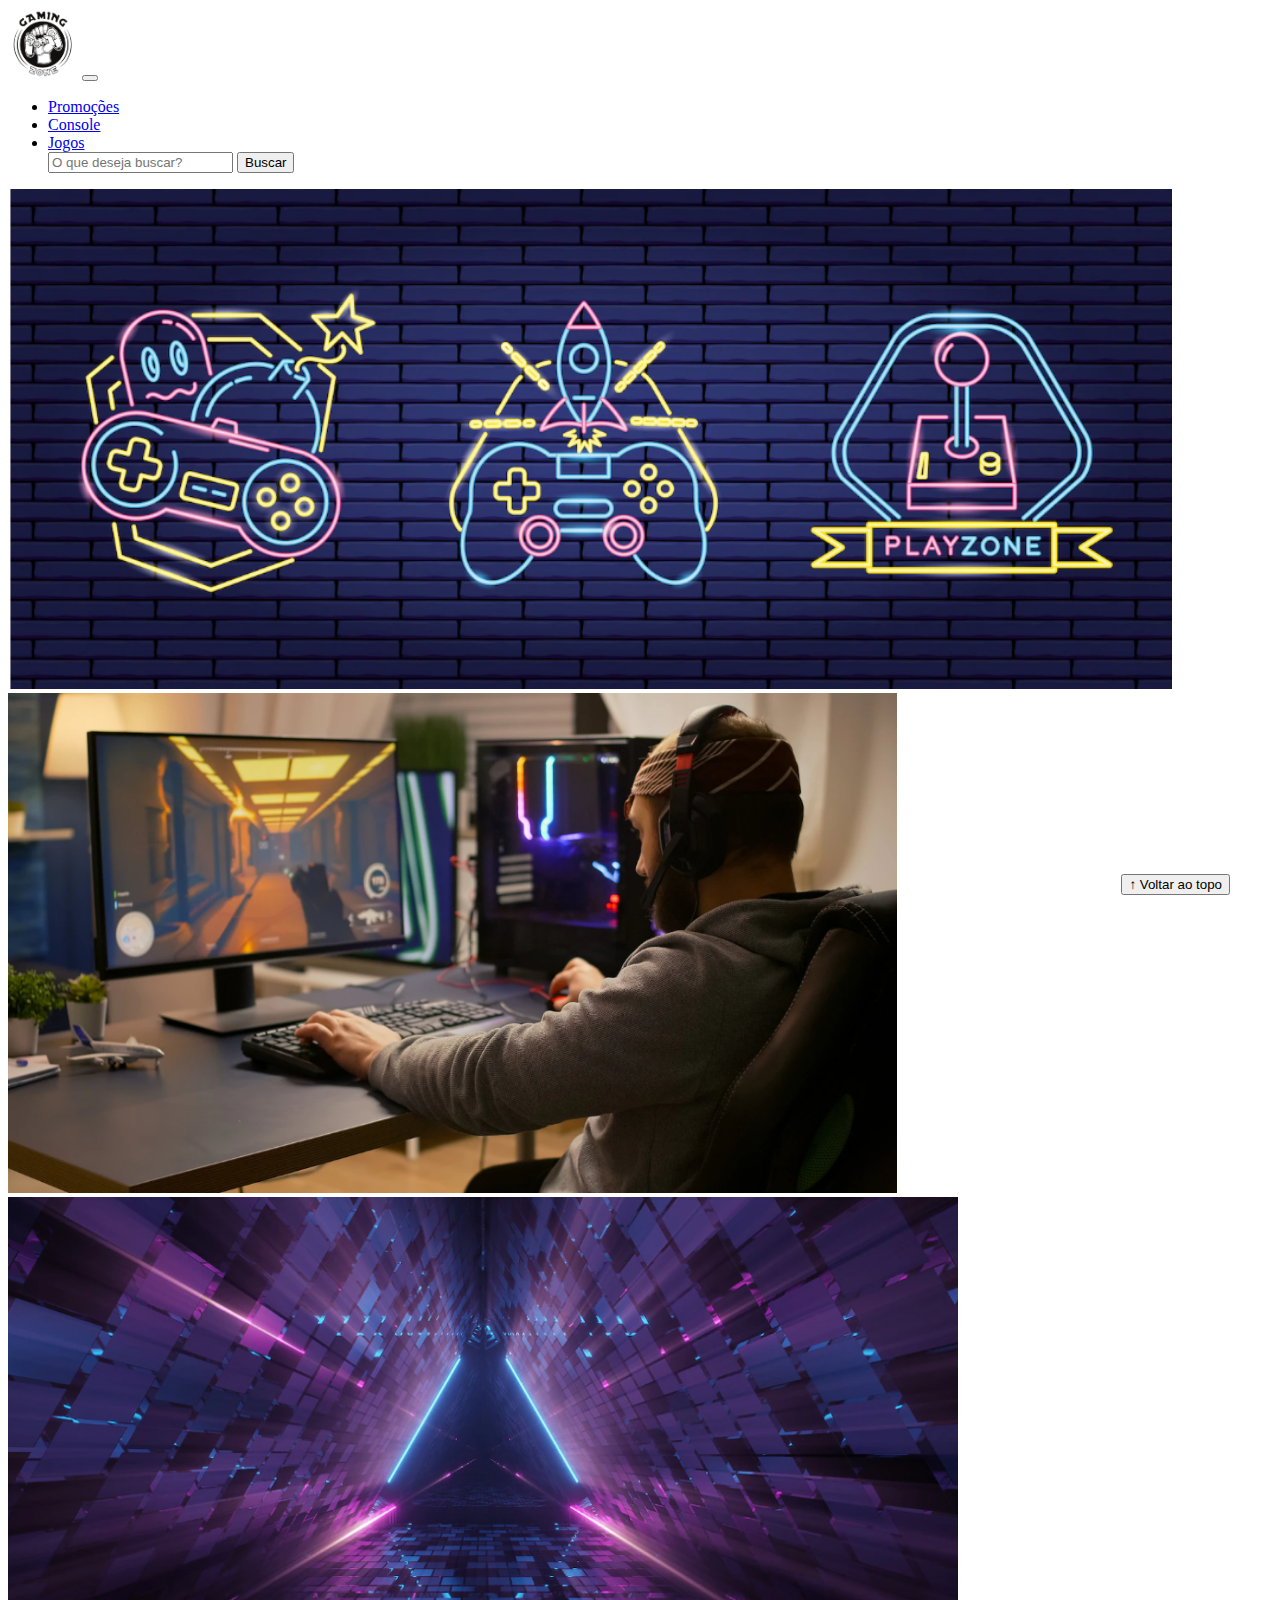
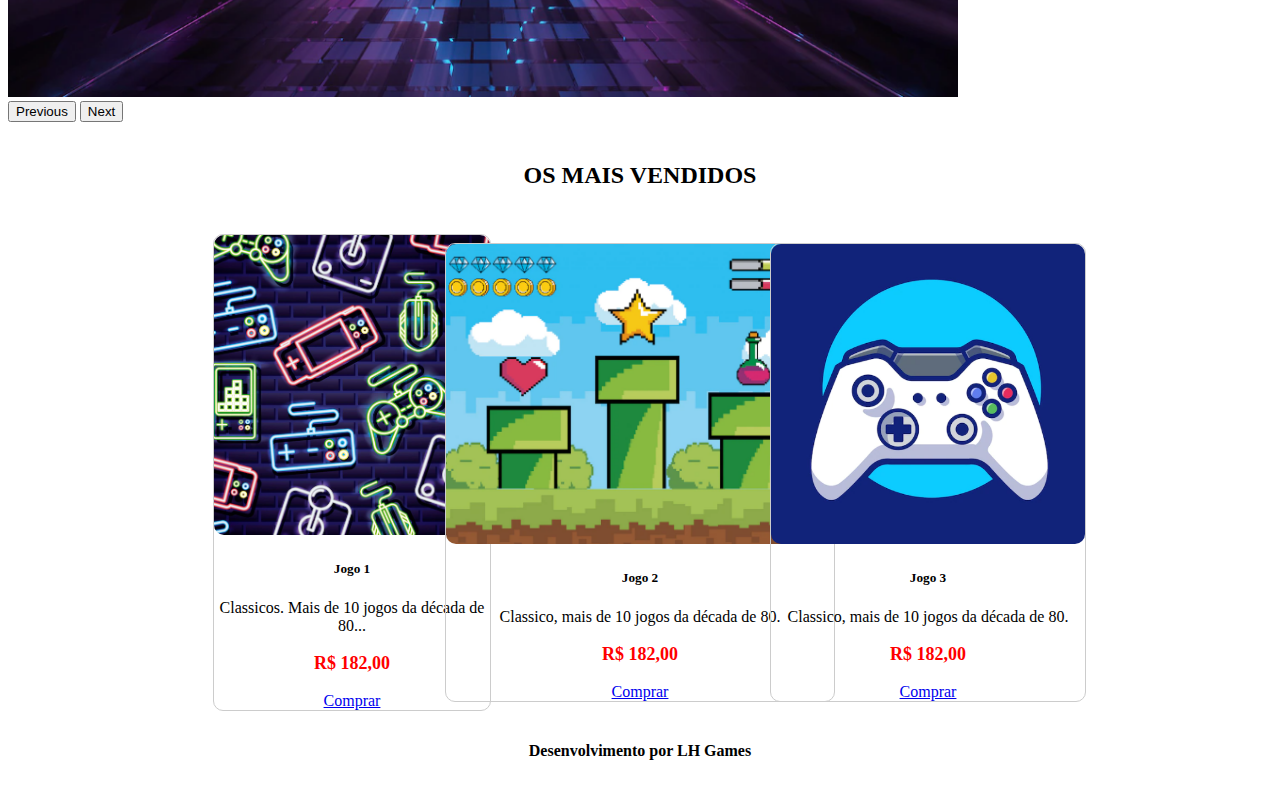
<file: atividadeCFE - inicial para atividade/index.html>
<!DOCTYPE html>
<html lang="pt-br">

<head>
  <meta charset="UTF-8">
  <meta http-equiv="X-UA-Compatible" content="IE=edge">
  <meta name="viewport" content="width=device-width, initial-scale=1.0">
  <title>LH Games</title>

    <link href="https://cdn.jsdelivr.net/npm/bootstrap@5.3.2/dist/css/bootstrap.min.css" rel="stylesheet" 
    integrity="sha384-T3c6CoIi6uLrA9TneNEoa7RxnatzjcDSCmG1MXxSR1GAsXEV/Dwwykc2MPK8M2HN" crossorigin="anonymous">
  <link rel="stylesheet" href="css/estilo.css">



</head>

<body>
  <header>
    <nav class="navbar navbar-expand-lg bg-body-tertiary">
      <div class="container-fluid">
        <a class="navbar-brand" href="index.html"><img src="img/logo.png"></a>
       
        <button class="navbar-toggler" type="button" data-bs-toggle="collapse" 
        data-bs-target="#navbarSupportedContent" 
        aria-controls="navbarSupportedContent" aria-expanded="false"
         aria-label="Toggle navigation">
          <span class="navbar-toggler-icon"></span>
      </button>

        <div class="collapse navbar-collapse" id="navbarSupportedContent">
          <ul class="navbar-nav me-auto mb-2 mb-lg-0">
            <li class="nav-item">
              <a class="nav-link active" aria-current="page" href="#">Promoções</a>
            </li>
            <li class="nav-item">
              <a class="nav-link" href="#">Console</a>
            </li>
            <li class="nav-item">
              <a class="nav-link" href="#">Jogos</a>
            </li>
          <form class="d-flex" role="search">
            <input class="form-control me-2" type="search" placeholder="O que deseja buscar?" 
            aria-label="Search">
            <button class="btn btn-outline-success" type="submit">Buscar</button>
          </form>
        </div>
      </div>
    </nav>
    
  </header>


  <main>

    <section id="section-banners" class="container">

      <div id="carouselExampleAutoplaying" class="carousel slide" 
      data-bs-ride="carousel">
        <div class="carousel-inner">
          <div class="carousel-item active">
            <img src="img/banner1.PNG" class="d-block w-100" 
            alt="Venha comprar na nossa loja">
          </div>
          <div class="carousel-item">
            <img src="img/banner2.PNG" class="d-block w-100" 
            alt="Promoções de produtos">
          </div>
          <div class="carousel-item">
            <img src="img/banner3.PNG" class="d-block w-100" 
            alt="Várias novidades de produtos">
          </div>
        </div>
        <button class="carousel-control-prev" type="button" 
        data-bs-target="#carouselExampleAutoplaying" data-bs-slide="prev">
          <span class="carousel-control-prev-icon" aria-hidden="true"></span>
          <span class="visually-hidden">Previous</span>
        </button>
        <button class="carousel-control-next" type="button" 
        data-bs-target="#carouselExampleAutoplaying" data-bs-slide="next">
          <span class="carousel-control-next-icon" aria-hidden="true"></span>
          <span class="visually-hidden">Next</span>
        </button>
      </div>
      

    </section>
    <section id="section-vendidos" class="container">

      <h2>OS MAIS VENDIDOS</h2>
      
<div class="card-grupo">
      <div class="card-grupo"style="width: 18rem;">
        <div class="card">
        <img src="img/jogo1.PNG" class="card-img-top" alt="Games">
        <div class="card-body">
          <h5 class="card-title">Jogo 1</h5>
          <p class="card-text">Classicos. Mais de 10 jogos da década de 80... </p>
          <p class="preco">R$ 182,00</p>
          <a href="#" class="btn btn-primary">Comprar</a>
        </div>
      </div>
    </div>
    <div class="card-grupo"style="width: 18rem;">
      <div class="card">
      <img src="img/jogo2.PNG" class="card-img-top" alt="Games">
      <div class="card-body">
        <h5 class="card-title">Jogo 2</h5>
        <p class="card-text">Classico, mais de 10 jogos da década de 80.</p>
        <p class="preco">R$ 182,00</p>
        <a href="#" class="btn btn-primary">Comprar</a>
      </div>
    </div>
  </div>
  <div class="card-grupo"style="width: 18rem;">
    <div class="card">
    <img src="img/jogo3.PNG" class="card-img-top" alt="Games">
    <div class="card-body">
      <h5 class="card-title">Jogo 3</h5>
      <p class="card-text">Classico, mais de 10 jogos da década de 80.</p>
      <p class="preco">R$ 182,00</p>
      <a href="#" class="btn btn-primary">Comprar</a>
    </div>
  </div>
</div>
</div>
        
    </section>

  </main>

  <footer>
    <p>Desenvolvimento por LH Games</p>
  </footer>

  <button id="voltar-topo" type="button" 
  class="btn btn-outline-primary" onclick="topo()">&uarr; Voltar ao topo</button>

  <script src="js/script.js"></script>
  <script src="https://cdn.jsdelivr.net/npm/bootstrap@5.2.2/dist/js/bootstrap.bundle.min.js"
    integrity="sha384-OERcA2EqjJCMA+/3y+gxIOqMEjwtxJY7qPCqsdltbNJuaOe923+mo//f6V8Qbsw3"
    crossorigin="anonymous"></script>

</body>

</html>
</file>
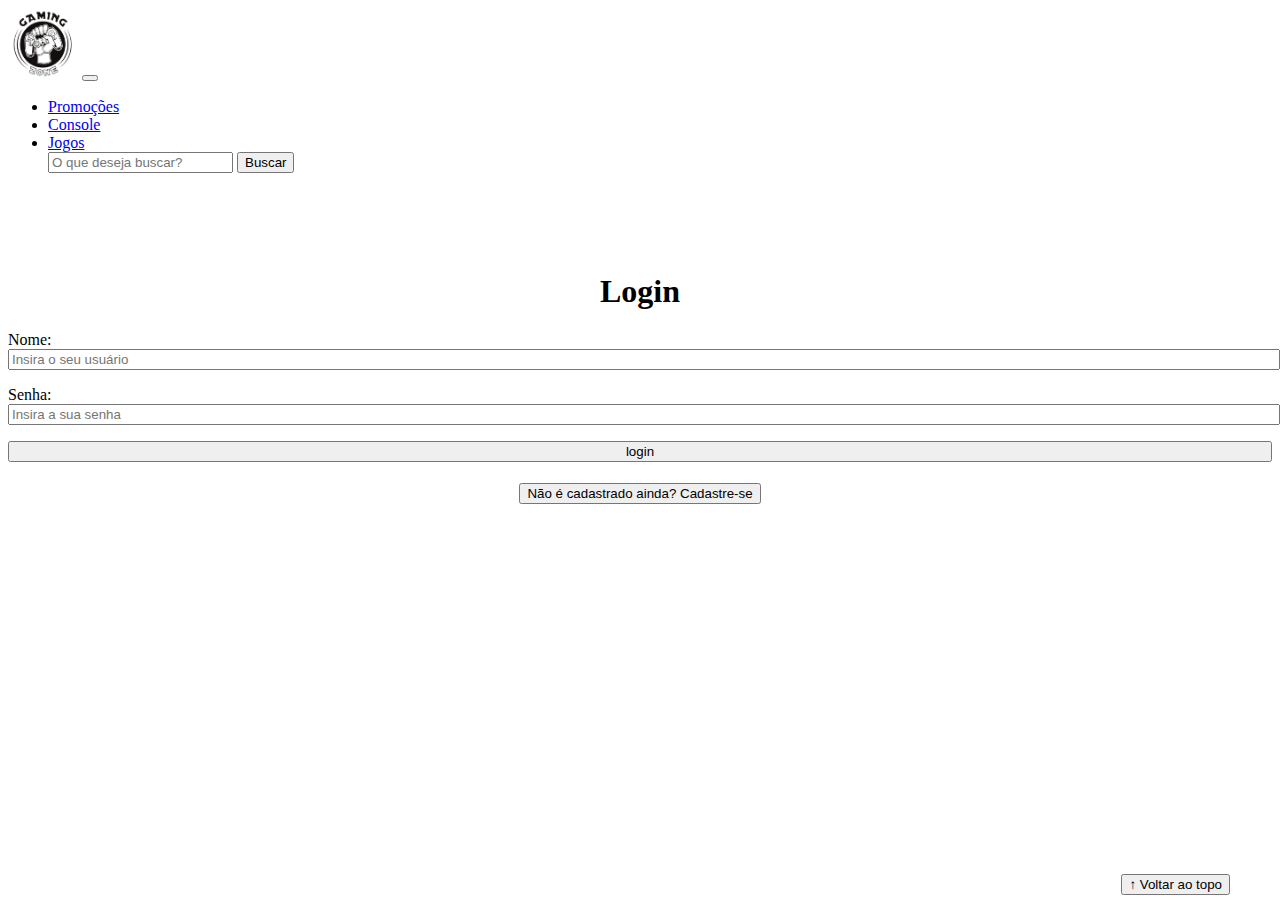
<file: atividadeCFE - inicial para atividade/login.html>
<!DOCTYPE html>
<html lang="pt-br">

<head>
    <meta charset="UTF-8">
    <meta http-equiv="X-UA-Compatible" content="IE=edge">
    <meta name="viewport" content="width=device-width, initial-scale=1.0">
    <title>LH Games - login</title>
    <link href="https://cdn.jsdelivr.net/npm/bootstrap@5.2.2/dist/css/bootstrap.min.css" rel="stylesheet"
        integrity="sha384-Zenh87qX5JnK2Jl0vWa8Ck2rdkQ2Bzep5IDxbcnCeuOxjzrPF/et3URy9Bv1WTRi" crossorigin="anonymous">
    <link rel="stylesheet" href="css/estilo.css">
</head>

<body>
    <header>
        <nav class="navbar navbar-expand-lg bg-body-tertiary">
            <div class="container-fluid">
              <a class="navbar-brand" href="index.html"><img src="img/logo.png"></a>
             
              <button class="navbar-toggler" type="button" data-bs-toggle="collapse" 
              data-bs-target="#navbarSupportedContent" 
              aria-controls="navbarSupportedContent" aria-expanded="false"
               aria-label="Toggle navigation">
                <span class="navbar-toggler-icon"></span>
            </button>
      
              <div class="collapse navbar-collapse" id="navbarSupportedContent">
                <ul class="navbar-nav me-auto mb-2 mb-lg-0">
                  <li class="nav-item">
                    <a class="nav-link active" aria-current="page" href="#">Promoções</a>
                  </li>
                  <li class="nav-item">
                    <a class="nav-link" href="#">Console</a>
                  </li>
                  <li class="nav-item">
                    <a class="nav-link" href="#">Jogos</a>
                  </li>
                <form class="d-flex" role="search">
                  <input class="form-control me-2" type="search" placeholder="O que deseja buscar?" 
                  aria-label="Search">
                  <button class="btn btn-outline-success" type="submit">Buscar</button>
                </form>
              </div>
            </div>
          </nav>
    </header>

    <main>
        <section id="section-login">
            <h1>Login</h1>
            <div class="d-flex justify-content-center">
                <form method="post" action="" id="login">
                    <p>
                        <label for="usuario">Nome: </label>
                        <input id="usuario" name="usuario" required="required" type="text"
                            placeholder="Insira o seu usuário" class="form-control" />
                    </p>
                    <p>
                        <label for="senha">Senha: </label>
                        <input id="senha" name="senha" required="required" type="password"
                            placeholder="Insira a sua senha" class="form-control" />
                    </p>
                    <p>
                        <input type="button" value="login" class="btn btn-primary" 
                        id="bt-login" onclick="login()" />
                    </p>
                </form>
            </div>
        </section>

        <section id="section-cadastro">
            <div id="botao-cadastrar">
                <button type="button" class="btn btn-info">
                    Não é cadastrado ainda? Cadastre-se</button>
            </div>
            <div id="form-cadastrar">

                <h1>Criar minha conta</h1>
                <p>Informe os seus dados abaixo para criar sua conta.</p>

                <div class="d-flex justify-content-center">
                    <form method="post" action="" id="login">
                        <p>
                            <label for="usuario">Usuário: </label>
                            <input id="usuario" name="usuario" required="required" type="text"
                                placeholder="ex. nome de usuário" class="form-control" />
                        </p>
                        <p>
                            <label for="email">E-mail: </label>
                            <input id="email" name="email" required="required" type="email"
                                placeholder="seu@email.com.br" class="form-control" />
                        </p>
                        <p>
                            <label for="senha">Senha: </label>
                            <input id="senha" name="senha" required="required" type="password"
                                placeholder="mínimo de 6 caracteres" class="form-control" />
                        </p>
                        <p>
                            <input type="button" value="Cadastrar" 
                            class="btn btn-primary" id="bt-cadastrar"
                                onclick="cadastro()" />
                        </p>
                    </form>
                </div>

            </div>
        </section>

    </main>



    <footer>
        <p></p>
    </footer>

    <button id="voltar-topo" type="button" class="btn btn-outline-primary" 
    onclick="topo()">&uarr; Voltar ao topo</button>

    
    <script src="js/script.js"></script>

    <script src="https://code.jquery.com/jquery-3.6.1.js"
        integrity="sha256-3zlB5s2uwoUzrXK3BT7AX3FyvojsraNFxCc2vC/7pNI=" crossorigin="anonymous"></script>
    <script type="text/javascript" src="js/jquery-script.js"></script>

</body>

</html>
</file>
<file: atividadeCFE - inicial para atividade/css/estilo.css>
/*index - cabeçalho*/


/*2- Conteudo principal*/

/*2.1- imagem*/


header img{
    height: 70px;
    width: 70px;

}


/*3- banne(Carousel)r*/

#section-banners img{
    height: 500px;

}


/*4- Produtos vendidos(jogos)*/
#section-vendidos{
    text-align: center;

}

#section-vendidos h2{
    font-weight: bold;
    padding:20px;
}

#section-vendidos img{
    height: 300px;
    border-radius: 10px;
    
}

#section-vendidos .card{
    margin: 5px;
    border: 1px solid #ccc;
    border-radius: 10px;

}

#section-vendidos .preco{
    color:red;
    font-size: 18px;
    font-weight: bold;

}


/*cards*/

.card-grupo{
    display: flex;
    justify-content: center;
    align-items: center; 

}


/*5- Rodapé*/

footer{
    position: relative;
    text-align:center;
}

footer p{
    text-align: center;
    font-weight:bold;

    padding:10px;
}


/*6- Botão Voltar topo*/
#voltar-topo{
    position: fixed;
    bottom: 5px;
    right: 50px;
}


/* página de login */
#section-login{
    margin-top: 100px;

}

#section-login h1{
    text-align: center;
}

#section-login input{
    width: 100%;
}


/*1 Formulário de cadastro*/
#section-cadastro{
    padding: 5px;
    text-align: center;
    background-color: #fff;

}

#form-cadastrar{
    padding: 50px;
    display: none;

}
</file>
